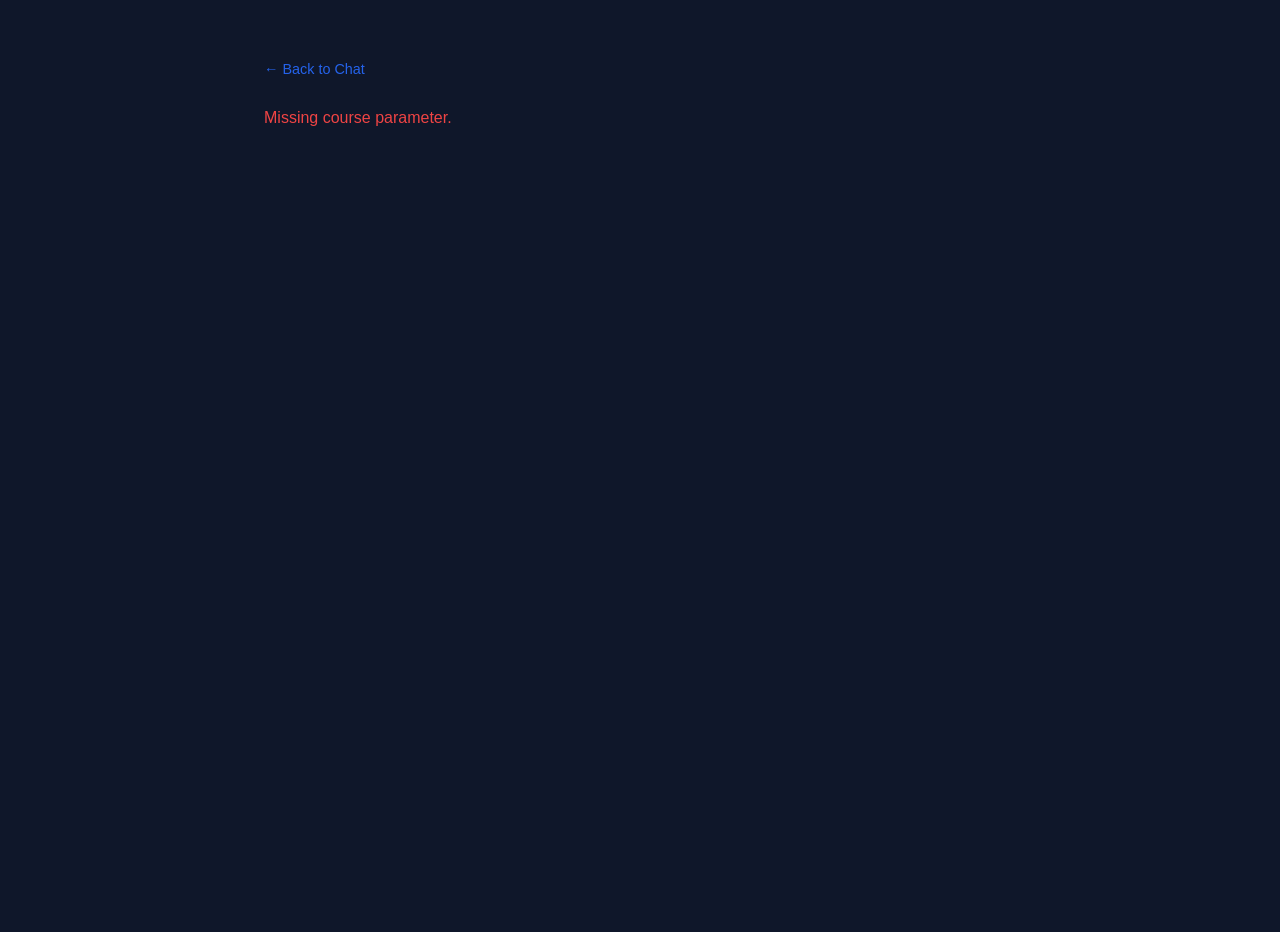
<file: frontend/lesson.html>
<!DOCTYPE html>
<html lang="en">
<head>
    <meta charset="UTF-8">
    <meta name="viewport" content="width=device-width, initial-scale=1.0">
    <title>Lesson Viewer</title>
    <link rel="stylesheet" href="style.css">
    <style>
        body { overflow: auto; }
        .lesson-container {
            max-width: 800px;
            margin: 2rem auto;
            padding: 1.5rem;
        }
        .back-link {
            display: inline-block;
            margin-bottom: 1.5rem;
            color: var(--primary-color);
            text-decoration: none;
            font-size: 0.9rem;
        }
        .back-link:hover { text-decoration: underline; }
        .lesson-header {
            margin-bottom: 1.5rem;
            border-bottom: 1px solid var(--border-color);
            padding-bottom: 1rem;
        }
        .lesson-title {
            font-size: 1.4rem;
            font-weight: 700;
            color: var(--text-primary);
            margin-bottom: 0.4rem;
        }
        .course-name {
            font-size: 0.95rem;
            color: var(--text-secondary);
            margin-bottom: 0.4rem;
        }
        .course-name a, .external-link {
            color: var(--primary-color);
            text-decoration: none;
        }
        .course-name a:hover, .external-link:hover { text-decoration: underline; }
        .external-link {
            display: inline-block;
            font-size: 0.85rem;
            margin-top: 0.25rem;
        }
        .lesson-body {
            line-height: 1.8;
            color: var(--text-primary);
            white-space: pre-wrap;
            font-size: 0.95rem;
        }
        .error-msg { color: #ef4444; }
        .loading-msg { color: var(--text-secondary); }
    </style>
</head>
<body>
    <div class="lesson-container">
        <a href="/" class="back-link">← Back to Chat</a>
        <div id="lessonContent">
            <p class="loading-msg">Loading lesson...</p>
        </div>
    </div>
    <script>
        (async () => {
            const params = new URLSearchParams(window.location.search);
            const courseTitle = params.get('course');
            const lessonNumber = params.get('lesson');

            if (!courseTitle) {
                document.getElementById('lessonContent').innerHTML =
                    '<p class="error-msg">Missing course parameter.</p>';
                return;
            }

            const apiParams = new URLSearchParams({ course_title: courseTitle });
            if (lessonNumber !== null) {
                apiParams.set('lesson_number', lessonNumber);
            }

            try {
                const resp = await fetch(`/api/lesson?${apiParams}`);
                if (!resp.ok) throw new Error(`HTTP ${resp.status}`);
                const data = await resp.json();

                document.title = `${data.lesson_title} — ${data.course_title}`;

                const courseNameHtml = data.course_link
                    ? `<a href="${data.course_link}" target="_blank">${data.course_title}</a>`
                    : data.course_title;

                const externalLinkHtml = data.lesson_link
                    ? `<a href="${data.lesson_link}" class="external-link" target="_blank">View on DeepLearning.AI ↗</a>`
                    : '';

                document.getElementById('lessonContent').innerHTML = `
                    <div class="lesson-header">
                        <div class="lesson-title">Lesson ${data.lesson_number}: ${data.lesson_title}</div>
                        <div class="course-name">From: ${courseNameHtml}</div>
                        ${externalLinkHtml}
                    </div>
                    <div class="lesson-body" id="lessonBody"></div>
                `;

                // Set as text content to avoid XSS from raw lesson text
                document.getElementById('lessonBody').textContent = data.content;
            } catch (err) {
                document.getElementById('lessonContent').innerHTML =
                    `<p class="error-msg">Failed to load lesson: ${err.message}</p>`;
            }
        })();
    </script>
</body>
</html>
</file>
<file: frontend/style.css>
/* Modern CSS Reset */
*, *::before, *::after {
    box-sizing: border-box;
    margin: 0;
    padding: 0;
}

/* CSS Variables */
:root {
    --primary-color: #2563eb;
    --primary-hover: #1d4ed8;
    --background: #0f172a;
    --surface: #1e293b;
    --surface-hover: #334155;
    --text-primary: #f1f5f9;
    --text-secondary: #94a3b8;
    --border-color: #334155;
    --user-message: #2563eb;
    --assistant-message: #374151;
    --shadow: 0 4px 6px -1px rgba(0, 0, 0, 0.3);
    --radius: 12px;
    --focus-ring: rgba(37, 99, 235, 0.2);
    --welcome-bg: #1e3a5f;
    --welcome-border: #2563eb;
}

/* Base Styles */
body {
    font-family: -apple-system, BlinkMacSystemFont, 'Segoe UI', Roboto, 'Helvetica Neue', Arial, sans-serif;
    background-color: var(--background);
    color: var(--text-primary);
    line-height: 1.6;
    height: 100vh;
    overflow: hidden;
    margin: 0;
    padding: 0;
}

/* Container - Full Screen */
.container {
    height: 100vh;
    width: 100vw;
    display: flex;
    flex-direction: column;
    margin: 0;
    padding: 0;
}

/* Header - Hidden */
header {
    display: none;
}

header h1 {
    font-size: 1.75rem;
    font-weight: 700;
    background: linear-gradient(135deg, #667eea 0%, #764ba2 100%);
    -webkit-background-clip: text;
    -webkit-text-fill-color: transparent;
    background-clip: text;
    margin: 0;
}

.subtitle {
    font-size: 0.95rem;
    color: var(--text-secondary);
    margin-top: 0.5rem;
}

/* Main Content Area with Sidebar */
.main-content {
    flex: 1;
    display: flex;
    overflow: hidden;
    background: var(--background);
}

/* Left Sidebar */
.sidebar {
    width: 320px;
    background: var(--surface);
    border-right: 1px solid var(--border-color);
    padding: 1.5rem;
    overflow-y: auto;
    flex-shrink: 0;
}

/* Custom Scrollbar for Sidebar */
.sidebar::-webkit-scrollbar {
    width: 8px;
}

.sidebar::-webkit-scrollbar-track {
    background: var(--surface);
}

.sidebar::-webkit-scrollbar-thumb {
    background: var(--border-color);
    border-radius: 4px;
}

.sidebar::-webkit-scrollbar-thumb:hover {
    background: var(--text-secondary);
}

.sidebar-section {
    margin-bottom: 1.5rem;
}

.sidebar-section:last-child {
    margin-bottom: 0;
}

/* Main Chat Area */
.chat-main {
    flex: 1;
    display: flex;
    justify-content: center;
    overflow: hidden;
    padding: 0;
    background: var(--background);
}

/* Chat Container - Centered with Max Width */
.chat-container {
    flex: 1;
    display: flex;
    flex-direction: column;
    background: var(--background);
    overflow: hidden;
    width: 100%;
    max-width: 800px;
    margin: 0;
}

/* Chat Messages */
.chat-messages {
    flex: 1;
    overflow-y: auto;
    padding: 2rem;
    display: flex;
    flex-direction: column;
    gap: 1rem;
    background: var(--background);
}

/* Custom Scrollbar */
.chat-messages::-webkit-scrollbar {
    width: 8px;
}

.chat-messages::-webkit-scrollbar-track {
    background: var(--surface);
}

.chat-messages::-webkit-scrollbar-thumb {
    background: var(--border-color);
    border-radius: 4px;
}

.chat-messages::-webkit-scrollbar-thumb:hover {
    background: var(--text-secondary);
}

/* Message Styles */
.message {
    max-width: 85%;
    animation: fadeIn 0.3s ease-out;
}

@keyframes fadeIn {
    from {
        opacity: 0;
        transform: translateY(10px);
    }
    to {
        opacity: 1;
        transform: translateY(0);
    }
}

.message.user {
    align-self: flex-end;
}

.message.assistant {
    align-self: flex-start;
}

.message-content {
    padding: 0.75rem 1.25rem;
    border-radius: 18px;
    word-wrap: break-word;
    line-height: 1.5;
}

.message.user .message-content {
    background: var(--user-message);
    color: white;
    border-bottom-right-radius: 4px;
}

.message.assistant .message-content {
    background: var(--surface);
    color: var(--text-primary);
    border-bottom-left-radius: 4px;
}

/* Message metadata */
.message-meta {
    font-size: 0.75rem;
    color: var(--text-secondary);
    margin-top: 0.25rem;
    padding: 0 0.5rem;
}

.message.user .message-meta {
    text-align: right;
}

/* Collapsible Sources */
.sources-collapsible {
    margin-top: 0.5rem;
    font-size: 0.75rem;
    color: var(--text-secondary);
}

.sources-collapsible summary {
    cursor: pointer;
    padding: 0.25rem 0.5rem;
    user-select: none;
    font-weight: 500;
}

.sources-collapsible summary:hover {
    color: var(--text-primary);
}

.sources-collapsible[open] summary {
    margin-bottom: 0.25rem;
}

.sources-content {
    padding: 0.25rem 0.5rem 0.25rem 0.5rem;
}

.sources-list {
    display: flex;
    flex-direction: column;
    gap: 0.5rem;
    padding-top: 0.25rem;
}

.source-card {
    display: flex;
    align-items: flex-start;
    gap: 0.6rem;
    padding: 0.55rem 0.85rem;
    background: var(--surface);
    border: 1px solid var(--border-color);
    border-left: 3px solid var(--primary-color);
    border-radius: 8px;
    text-decoration: none;
    transition: background 0.15s ease, transform 0.15s ease, border-color 0.15s ease;
}

.source-card:hover {
    background: var(--surface-hover);
    border-left-color: var(--primary-hover);
    transform: translateY(-1px);
}

.source-card-icon {
    display: flex;
    align-items: center;
    flex-shrink: 0;
    margin-top: 1px;
    color: var(--primary-color);
}

.source-icon {
    width: 14px;
    height: 14px;
}

.source-card-text {
    display: flex;
    flex-direction: column;
    gap: 0.15rem;
    min-width: 0;
}

.source-card-course {
    font-size: 0.85rem;
    font-weight: 500;
    color: var(--text-primary);
    line-height: 1.3;
}

.source-card-lesson {
    font-size: 0.775rem;
    color: var(--text-secondary);
    letter-spacing: 0.01em;
}

/* Markdown formatting styles */
.message-content h1,
.message-content h2,
.message-content h3,
.message-content h4,
.message-content h5,
.message-content h6 {
    margin: 0.5rem 0;
    font-weight: 600;
}

.message-content h1 { font-size: 1.5rem; }
.message-content h2 { font-size: 1.3rem; }
.message-content h3 { font-size: 1.1rem; }

.message-content p {
    margin: 0.5rem 0;
    line-height: 1.6;
}

.message-content ul,
.message-content ol {
    margin: 0.5rem 0;
    padding-left: 1.5rem;
}

.message-content li {
    margin: 0.25rem 0;
    line-height: 1.6;
}

.message-content code {
    background-color: rgba(0, 0, 0, 0.2);
    padding: 0.125rem 0.25rem;
    border-radius: 3px;
    font-family: 'Fira Code', 'Consolas', monospace;
    font-size: 0.875em;
}

.message-content pre {
    background-color: rgba(0, 0, 0, 0.2);
    padding: 0.75rem;
    border-radius: 4px;
    overflow-x: auto;
    margin: 0.5rem 0;
}

.message-content pre code {
    background-color: transparent;
    padding: 0;
}

.message-content blockquote {
    border-left: 3px solid var(--primary);
    padding-left: 1rem;
    margin: 0.5rem 0;
    color: var(--text-secondary);
}

/* Welcome message special styling */
.message.welcome-message .message-content {
    background: var(--surface);
    border: 2px solid var(--border-color);
    box-shadow: 0 4px 16px rgba(0, 0, 0, 0.2);
    position: relative;
}

.message-content strong {
    font-weight: 600;
}

.message-content em {
    font-style: italic;
}

.message-content hr {
    border: none;
    border-top: 1px solid var(--border-color);
    margin: 1rem 0;
}

/* Chat Input Container */
.chat-input-container {
    display: flex;
    gap: 0.75rem;
    padding: 1.5rem 2rem;
    background: var(--background);
    border-top: 1px solid var(--border-color);
    flex-shrink: 0;
}

/* Chat Input */
#chatInput {
    flex: 1;
    padding: 0.875rem 1.25rem;
    background: var(--surface);
    border: 1px solid var(--border-color);
    border-radius: 24px;
    color: var(--text-primary);
    font-size: 0.95rem;
    transition: all 0.2s ease;
}

#chatInput:focus {
    outline: none;
    border-color: var(--primary-color);
    box-shadow: 0 0 0 3px var(--focus-ring);
}

#chatInput::placeholder {
    color: var(--text-secondary);
}

/* Send Button */
#sendButton {
    padding: 0.75rem 1.25rem;
    background: var(--primary-color);
    color: white;
    border: none;
    border-radius: 24px;
    cursor: pointer;
    display: flex;
    align-items: center;
    justify-content: center;
    transition: all 0.2s ease;
    min-width: 52px;
}

#sendButton:focus {
    outline: none;
    box-shadow: 0 0 0 3px var(--focus-ring);
}

#sendButton:hover:not(:disabled) {
    background: var(--primary-hover);
    transform: translateY(-1px);
    box-shadow: 0 4px 12px rgba(37, 99, 235, 0.3);
}

#sendButton:active:not(:disabled) {
    transform: translateY(0);
}

#sendButton:disabled {
    opacity: 0.5;
    cursor: not-allowed;
}

/* Loading Animation */
.loading {
    display: inline-flex;
    gap: 4px;
    padding: 0.75rem 1.25rem;
}

.loading span {
    width: 8px;
    height: 8px;
    background: var(--text-secondary);
    border-radius: 50%;
    animation: bounce 1.4s infinite ease-in-out both;
}

.loading span:nth-child(1) {
    animation-delay: -0.32s;
}

.loading span:nth-child(2) {
    animation-delay: -0.16s;
}

@keyframes bounce {
    0%, 80%, 100% {
        transform: scale(0);
    }
    40% {
        transform: scale(1);
    }
}

/* Error Message */
.error-message {
    background: rgba(239, 68, 68, 0.1);
    color: #f87171;
    padding: 0.75rem 1.25rem;
    border-radius: 8px;
    border: 1px solid rgba(239, 68, 68, 0.2);
    margin: 0.5rem 0;
}

/* Success Message */
.success-message {
    background: rgba(34, 197, 94, 0.1);
    color: #4ade80;
    padding: 0.75rem 1.25rem;
    border-radius: 8px;
    border: 1px solid rgba(34, 197, 94, 0.2);
    margin: 0.5rem 0;
}

/* Sidebar Headers */
.stats-header,
.suggested-header,
.history-header {
    font-size: 0.875rem;
    font-weight: 600;
    color: var(--text-secondary);
    cursor: pointer;
    padding: 0.5rem 0;
    border: none;
    background: none;
    list-style: none;
    outline: none;
    transition: color 0.2s ease;
    text-transform: uppercase;
    letter-spacing: 0.5px;
}

.stats-header:focus,
.suggested-header:focus,
.history-header:focus {
    color: var(--primary-color);
}

.stats-header:hover,
.suggested-header:hover,
.history-header:hover {
    color: var(--primary-color);
}

.stats-header::-webkit-details-marker,
.suggested-header::-webkit-details-marker,
.history-header::-webkit-details-marker {
    display: none;
}

.stats-header::before,
.suggested-header::before,
.history-header::before {
    content: '▶';
    display: inline-block;
    margin-right: 0.5rem;
    transition: transform 0.2s ease;
    font-size: 0.75rem;
}

details[open] .stats-header::before,
details[open] .suggested-header::before,
details[open] .history-header::before {
    transform: rotate(90deg);
}

/* Course Stats in Sidebar */
.course-stats {
    display: flex;
    flex-direction: column;
    gap: 1rem;
    padding: 0.75rem 0;
    background: transparent;
    border: none;
}

.stat-item {
    text-align: left;
    padding: 0.75rem;
    background: var(--background);
    border-radius: 8px;
    border: 1px solid var(--border-color);
    margin-bottom: 0.75rem;
}

.stat-item:last-child {
    margin-bottom: 0;
}

.stat-value {
    display: inline-block;
    font-size: 0.875rem;
    font-weight: 600;
    color: var(--primary-color);
    margin-left: 0.5rem;
}

.stat-label {
    display: inline-block;
    font-size: 0.875rem;
    color: var(--text-secondary);
    font-weight: 600;
}

.stat-item:last-child .stat-label {
    display: block;
    margin-bottom: 0.5rem;
}

/* Course titles collapsible */
.course-titles-collapsible {
    width: 100%;
}

.course-titles-header {
    cursor: pointer;
    font-size: 0.875rem;
    color: var(--text-secondary);
    font-weight: 600;
    padding: 0.5rem 0;
    list-style: none;
    display: block;
    user-select: none;
}

.course-titles-header:focus {
    outline: none;
    color: var(--primary-color);
}

.course-titles-header::-webkit-details-marker {
    display: none;
}

.course-titles-header::before {
    content: '▶';
    display: inline-block;
    margin-right: 0.5rem;
    transition: transform 0.2s ease;
    font-size: 0.75rem;
}

.course-titles-collapsible[open] .course-titles-header::before {
    transform: rotate(90deg);
}

/* Course titles display */
.course-titles {
    margin-top: 0.5rem;
    /* Remove max-height to show all titles without scrolling */
}

.course-title-item {
    font-size: 0.85rem;
    color: var(--text-primary);
    padding: 0.5rem 0.25rem;
    border-bottom: 1px solid var(--border-color);
    text-transform: none;
    line-height: 1.4;
}

.course-title-item:last-child {
    border-bottom: none;
}

.course-title-item:first-child {
    padding-top: 0.25rem;
}

.no-courses, .loading, .error {
    font-size: 0.85rem;
    color: var(--text-secondary);
    font-style: italic;
    text-transform: none;
}

/* Suggested Questions in Sidebar */
.suggested-items {
    display: flex;
    flex-direction: column;
    gap: 0.5rem;
    padding: 0.75rem 0;
}

.suggested-item {
    padding: 0.75rem 1rem;
    background: var(--background);
    border: 1px solid var(--border-color);
    border-radius: 8px;
    color: var(--text-primary);
    font-size: 0.875rem;
    cursor: pointer;
    transition: all 0.2s ease;
    text-align: left;
    width: 100%;
}

.suggested-item:focus {
    outline: none;
    box-shadow: 0 0 0 3px var(--focus-ring);
}

.suggested-item:hover {
    background: var(--surface-hover);
    border-color: var(--primary-color);
    color: var(--primary-color);
    transform: translateX(2px);
}

/* Responsive Design */
@media (max-width: 768px) {
    .main-content {
        flex-direction: column;
    }
    
    .sidebar {
        width: 100%;
        border-right: none;
        border-bottom: 1px solid var(--border-color);
        padding: 1rem;
        order: 2;
        max-height: 40vh;
    }
    
    .sidebar::-webkit-scrollbar {
        width: 8px;
    }
    
    .sidebar::-webkit-scrollbar-track {
        background: var(--surface);
    }
    
    .sidebar::-webkit-scrollbar-thumb {
        background: var(--border-color);
        border-radius: 4px;
    }
    
    .sidebar::-webkit-scrollbar-thumb:hover {
        background: var(--text-secondary);
    }
    
    .chat-main {
        order: 1;
    }
    
    header {
        padding: 1rem;
    }
    
    header h1 {
        font-size: 1.5rem;
    }
    
    .chat-messages {
        padding: 1rem;
    }
    
    .message {
        max-width: 90%;
    }
    
    .chat-input-container {
        padding: 1rem;
        gap: 0.5rem;
    }
    
    #chatInput {
        padding: 0.75rem 1rem;
        font-size: 0.9rem;
    }
    
    #sendButton {
        padding: 0.75rem 1rem;
        min-width: 48px;
    }
    
    .stat-value {
        font-size: 1.25rem;
    }
    
    .suggested-item {
        padding: 0.5rem 0.75rem;
        font-size: 0.8rem;
    }
}

@media (max-width: 1024px) {
    .sidebar {
        width: 280px;
    }
}

/* New Chat Button */
.new-chat-button {
    width: 100%;
    padding: 0.625rem 1rem;
    margin-bottom: 1rem;
    background: var(--primary-color);
    color: white;
    border: none;
    border-radius: 8px;
    font-size: 0.875rem;
    font-weight: 600;
    cursor: pointer;
    transition: background 0.2s ease, transform 0.15s ease;
    text-align: center;
}

.new-chat-button:hover {
    background: var(--primary-hover);
    transform: translateY(-1px);
}

.new-chat-button:focus {
    outline: none;
    box-shadow: 0 0 0 3px var(--focus-ring);
}

/* Chat History List */
.history-list {
    display: flex;
    flex-direction: column;
    gap: 0.25rem;
    padding: 0.5rem 0;
}

.history-item {
    width: 100%;
    padding: 0.5rem 0.75rem;
    background: var(--background);
    border: 1px solid var(--border-color);
    border-radius: 8px;
    color: var(--text-primary);
    font-size: 0.8rem;
    cursor: pointer;
    transition: all 0.2s ease;
    text-align: left;
    display: flex;
    flex-direction: column;
    gap: 0.125rem;
    overflow: hidden;
}

.history-item:hover {
    background: var(--surface-hover);
    border-color: var(--primary-color);
}

.history-item:focus {
    outline: none;
    box-shadow: 0 0 0 3px var(--focus-ring);
}

.history-item.active {
    background: var(--surface);
    border-color: var(--primary-color);
    border-left-width: 3px;
}

.history-title {
    font-weight: 500;
    color: var(--text-primary);
    white-space: nowrap;
    overflow: hidden;
    text-overflow: ellipsis;
}

.history-item.active .history-title {
    color: var(--primary-color);
}

.history-meta {
    font-size: 0.725rem;
    color: var(--text-secondary);
}

.no-history {
    font-size: 0.85rem;
    color: var(--text-secondary);
    font-style: italic;
}
</file>
